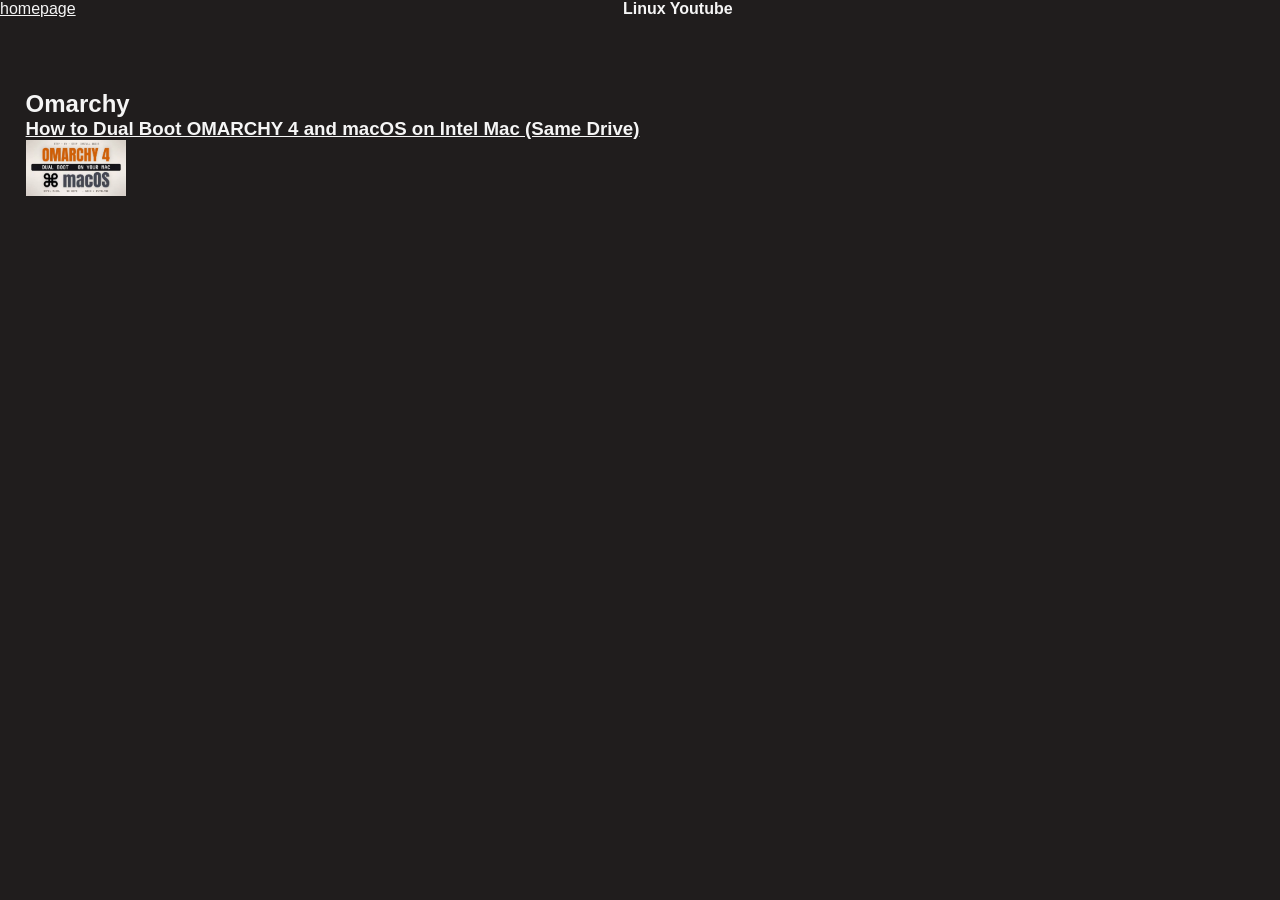
<file: index.html>
<!-- index.html -->
<!DOCTYPE html>
<html lang="en">
<head>
    <meta charset="UTF-8">
    <meta name="viewport" content="width=device-width, initial-scale=1.0">
    <title>linux-youtube</title>
    <link rel="stylesheet" href="css-index/main-index.css">
    <link rel="stylesheet" href="css-index/dark-mode.css">
    <script type="module" src="js-index/keyboard-nav-index.js" defer></script>
    <meta http-equiv="Content-Security-Policy" content="
            default-src 'self';
            script-src 'self' 'unsafe-inline' ;
            style-src  'self' https://cdn.jsdelivr.net;
            font-src 'self' https://unpkg.com data:;
            img-src 'self' data:;
            frame-src https://www.youtube.com;
            object-src 'none';
            base-uri 'none';
              form-action 'self';
        ">
</head>
<body class="dark-mode">
    <div class="page-wrapper">
        <header class="page-header">
            <div class="back-links">
                <a  rel="noopener noreferrer"
                 data-nav-target="homepageLink" href="https://programshortcuts.github.io/tyler-tomani-2026/">homepage</a>
            </div>
            <h1>Linux Youtube</h1>
            <div class="tutorial-dark-mode-container">
                <a data-nav-target="tutorialImgLink" rel="noopener noreferrer" target="_blank"
                    href="https://www.youtube.com/watch?v=fJWR7dBuc18&list=PLGs0VKk2DiYw-L-RibttcvK-WBZm8WLEP">
                    <!-- <img src="images/paul-mcwhorter-yt-banner.jpg" alt=""> -->
                </a>
            </div>
        </header>
        <nav>
            <div class="playlists-container">
                <div class="playlist">
                    <h2 tabindex="0" data-nav-target="omarchy">Omarchy</h2>
                    <div class="vids-container">
                        <a rel="noopener noreferrer" class="vid" data-nav-target="install-omarchy" href="topics/omarchy/install-mac-intel/install-mac-intel.html"> 
                            <h3>How to Dual Boot OMARCHY 4 and macOS on Intel Mac (Same Drive)</h3>
                            <img src="topics/omarchy/install-mac-intel/media/omarchy-install.jpeg" alt="">
                        </a>
                    </div>
                </div>

            </div>
        </nav>
        
    </div>
      
</body>
</html>
</file>
<file: css-index/main-index.css>
/* main.css */
/* components */
@import url('components/page-header.css');
/* utilities */
@import url('utilities/borders-index.css');
@import url('utilities/effect-index.css');
@import url('utilities/layout-index.css');
@import url('utilities/sizing-index.css');
@import url('utilities/spacing-index.css');
@import url('utilities/text-index.css');
*{
    margin: 0;
    padding: 0;
    box-sizing: border-box;
}
</file>
<file: css-index/dark-mode.css>
/* Retain the Topics dark theme without loading shared topic styles. */




body.dark-mode {
    color-scheme: dark;
    background: #201d1d;
    color: whitesmoke;
}

.dark-mode a {
    color: inherit;
}

.dark-mode .side-bar,
.dark-mode .inject-content-btns-container {
    background-color: #201d1d;
}



.dark-mode .t {
    color: tomato;
}
</file>
